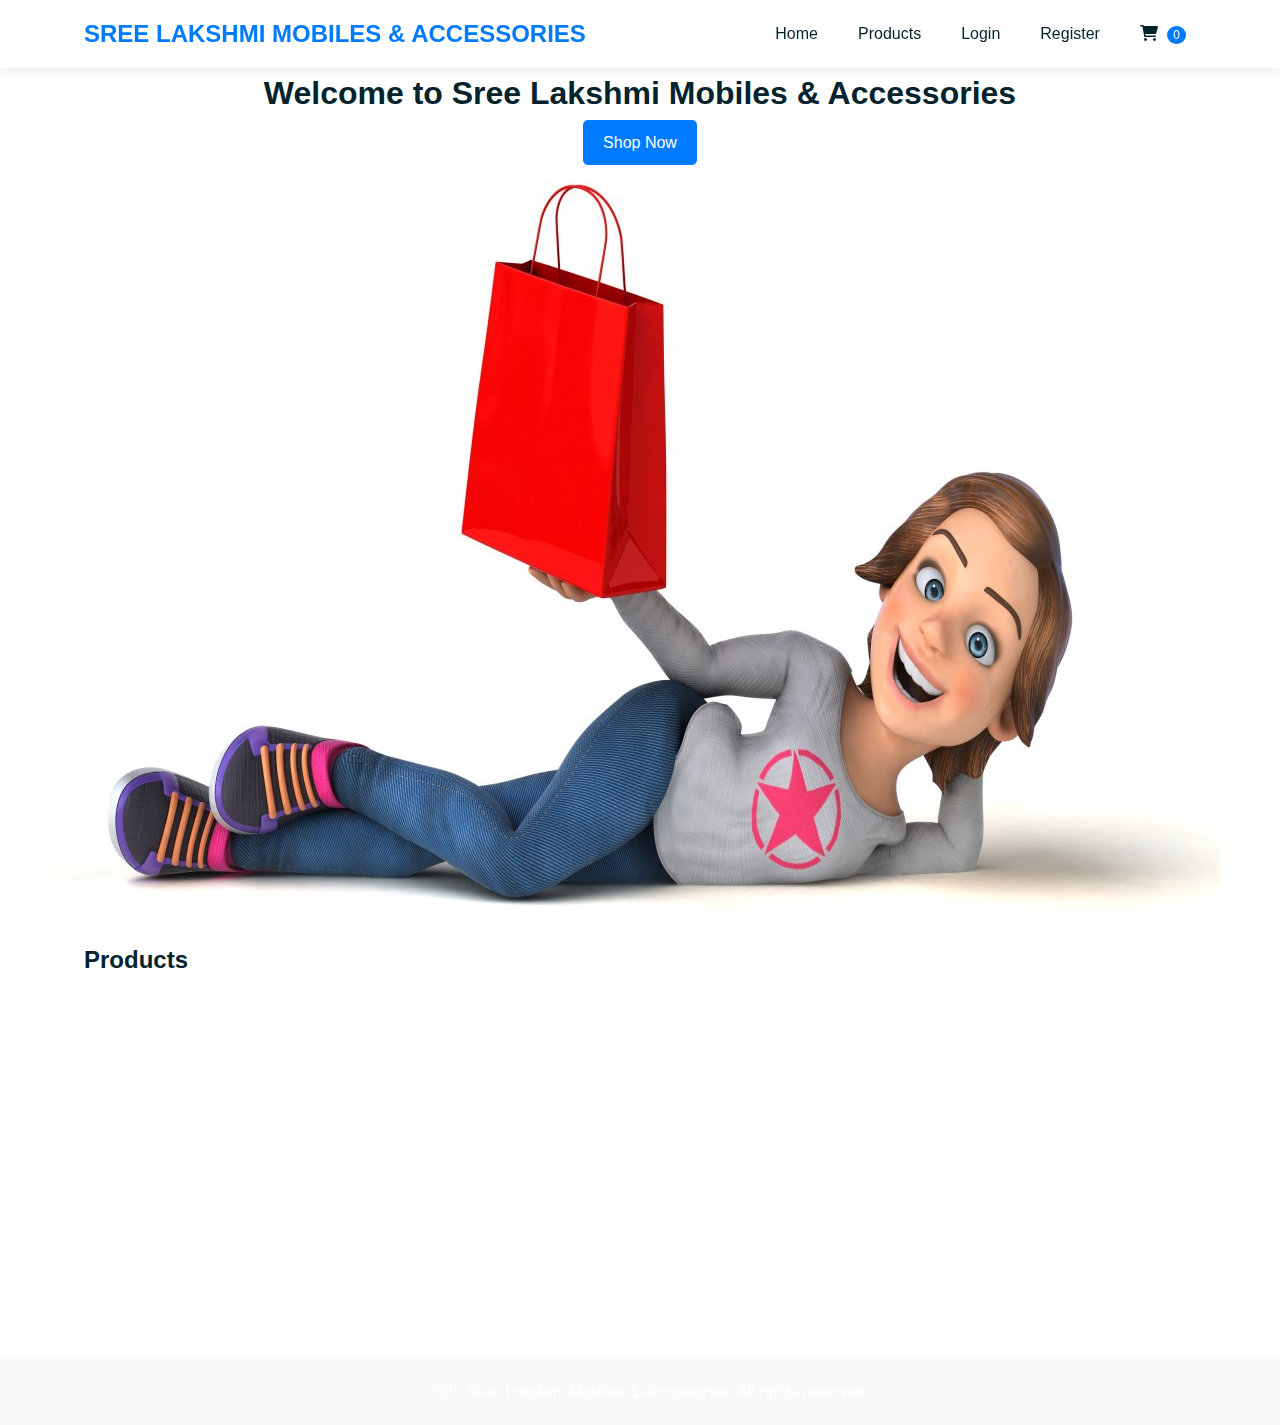
<file: index.html>
<!DOCTYPE html>
<html lang="en">
<head>
    <meta charset="UTF-8">
    <meta name="viewport" content="width=device-width, initial-scale=1.0">
    <title>Sree lakshmi mobiles </title>
    <link rel="stylesheet" href="styles.css">
    <link rel="stylesheet" href="https://cdnjs.cloudflare.com/ajax/libs/font-awesome/6.0.0-beta3/css/all.min.css">
</head>
<body>
    <!-- Navigation Bar -->
    <nav class="navbar">
        <div class="container">
            <a href="index.html" class="logo">SREE LAKSHMI MOBILES & ACCESSORIES </a>
            <div class="nav-links">
                <a href="index.html">Home</a>
                <a href="products.html">Products</a>
                <a href="login.html">Login</a>
                <a href="register.html">Register</a>
                <a href="cart.html">
                    <i class="fas fa-shopping-cart"></i>
                    <span class="cart-count">0</span>
                </a>
            </div>
        </div>
    </nav>
<!-- Hero Section -->
    <!-- Replace existing hero section with this -->
    <section class="hero">
        <div class="container">
          <div class="hero-content">
            <center>
            <h1>Welcome to Sree Lakshmi Mobiles & Accessories </h1>
        
            <div class="hero-buttons">
              <a href="products.html" class="btn btn-primary">Shop Now</a>
            </center>
            </div>
          </div>
          <div class="hero-image">
            <centre>
            <img src="08.jpg" alt="Fashion model">
            </center>
          </div>
        </div>
      </section>

    <!-- Featured Products -->
    <section class="featured-products">
        <div class="container">
            <h2> Products</h2>
            <div class="products-grid" id="featured-products">
                <!-- Products will be loaded via JavaScript -->
            </div>
        </div>
    </section>

    
     <!-- Footer -->
<footer class="footer" style="background-color: #f8f9fa; padding: 20px 0; text-align: center;">
    <div class="container">
      <p>&copy; 2025 Sree Lakshmi Mobiles & Accessories. All rights reserved.</p>
    </div>
  </footer>
    <script src="script.js"></script>
    <script src="cart.js"></script>
</body>
</html>
</file>
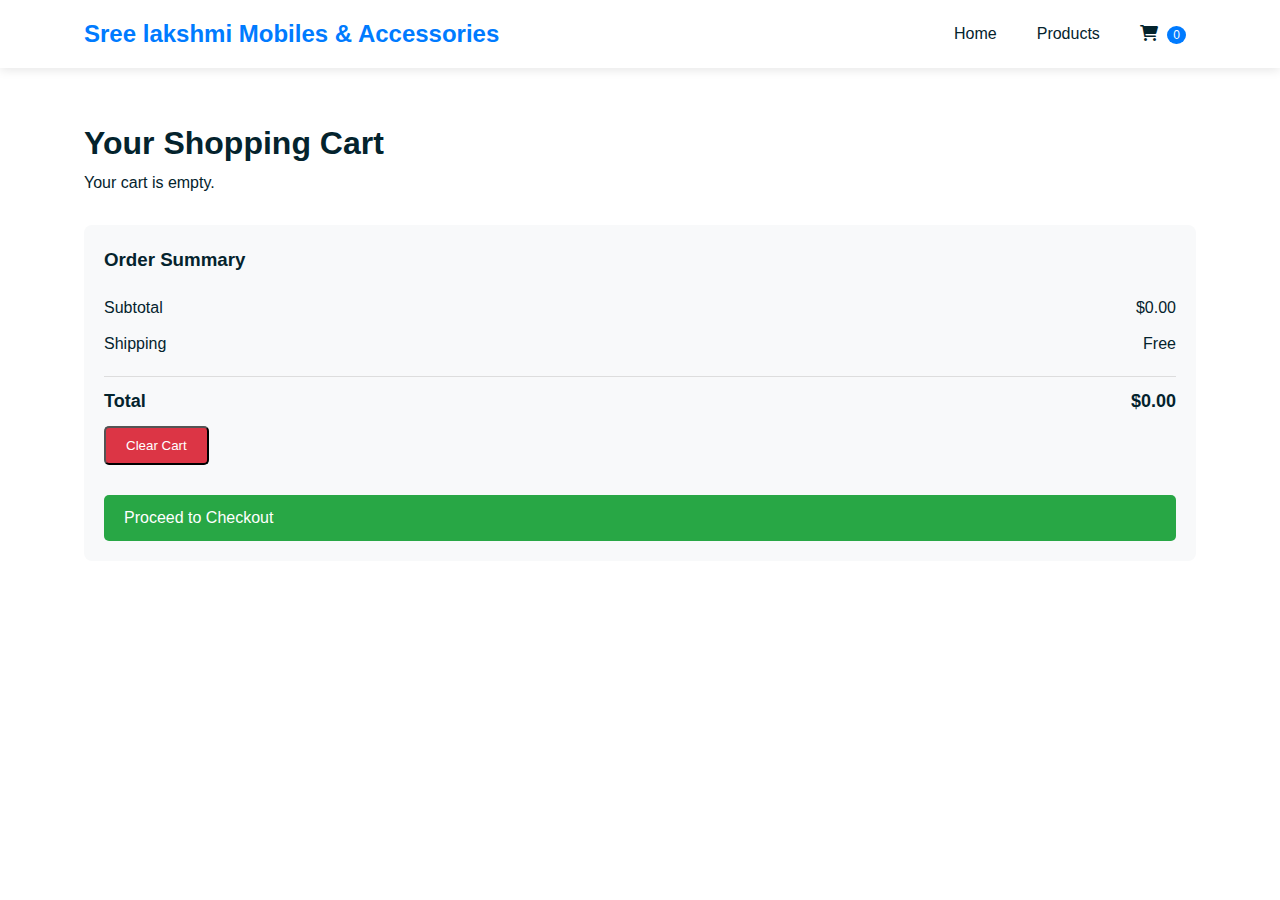
<file: cart.html>
<!DOCTYPE html>
<html lang="en">
<head>
    <meta charset="UTF-8">
    <meta name="viewport" content="width=device-width, initial-scale=1.0">
    <title>MyShop - Shopping Cart</title>
    <link rel="stylesheet" href="styles.css">
    <link rel="stylesheet" href="https://cdnjs.cloudflare.com/ajax/libs/font-awesome/6.0.0-beta3/css/all.min.css">
</head>
<body>
    <!-- Navigation Bar -->
    <nav class="navbar">
        <div class="container">
            <a href="index.html" class="logo">Sree lakshmi Mobiles & Accessories</a>
            <div class="nav-links">
                <a href="index.html">Home</a>
                <a href="products.html">Products</a>
                <a href="cart.html">
                    <i class="fas fa-shopping-cart"></i>
                    <span class="cart-count">0</span>
                </a>
            </div>
        </div>
    </nav>

    <!-- Cart Section -->
    <section class="cart">
        <div class="container">
            <h1>Your Shopping Cart</h1>
            
            <div class="cart-items" id="cart-items">
                <!-- Cart items will be loaded via JavaScript -->
            </div>
            
            <div class="cart-summary">
                <h3>Order Summary</h3>
                <div class="summary-row">
                    <span>Subtotal</span>
                    <span id="cart-total">$0.00</span>
                </div>
                <div class="summary-row">
                    <span>Shipping</span>
                    <span>Free</span>
                </div>
                <div class="summary-row total">
                    <span>Total</span>
                    <span id="cart-total">$0.00</span>
                </div>
                <button id="clear-cart" class="btn btn-danger">Clear Cart</button>
                <a href="checkout.html" class="btn checkout-btn">Proceed to Checkout</a>
            </div>
        </div>
    </section>

    <!-- Footer -->
    <footer class="footer">
        <div class="container">
            <p>&copy; 2025 Sree lakshmi Mobiles & Accessories. All rights reserved.</p>
        </div>
    </footer>

    <script src="script.js"></script>
    <script src="cart.js"></script>
</body>
</html>
</file>
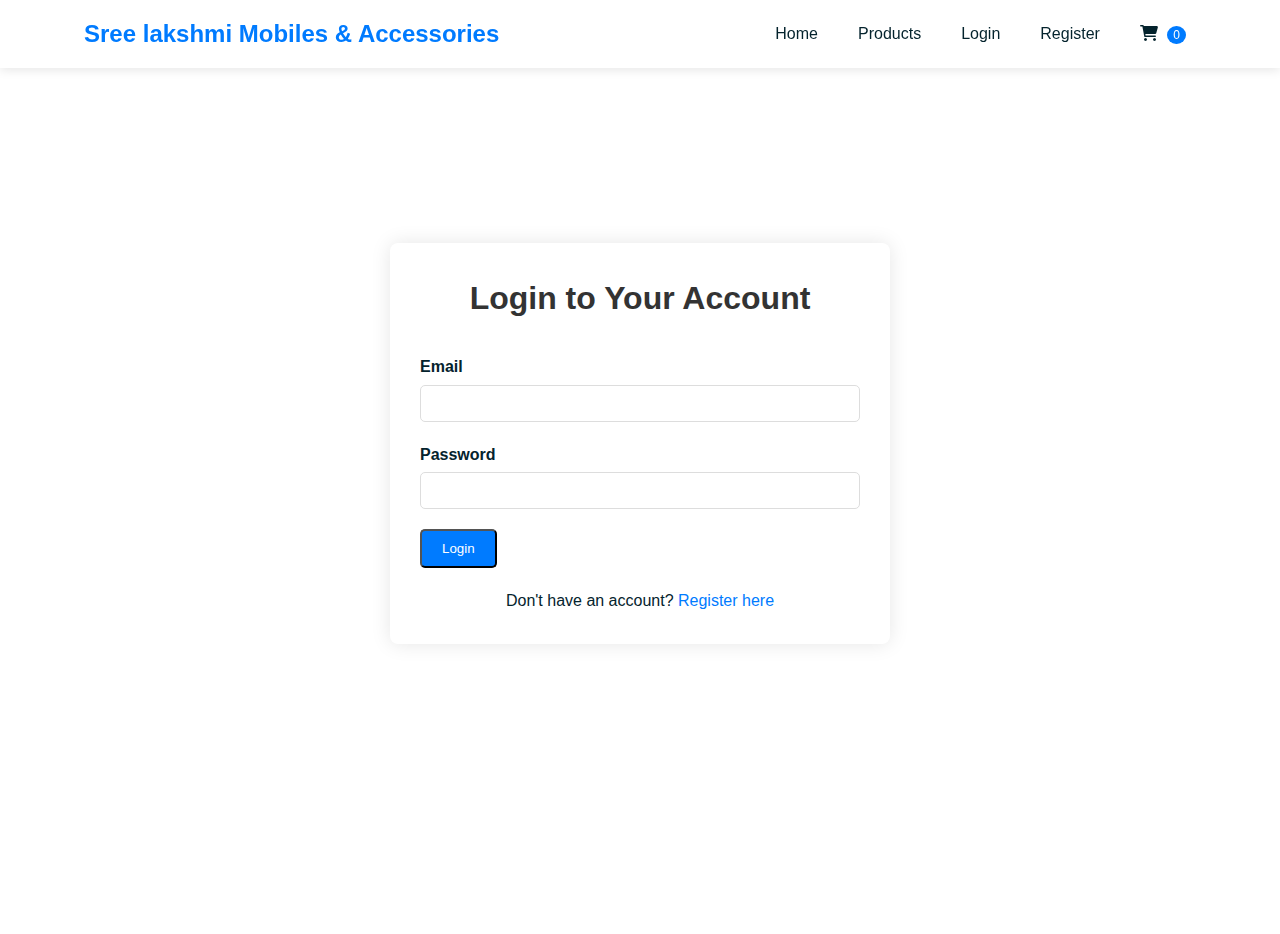
<file: login.html>
<!DOCTYPE html>
<html lang="en">
<head>
    <meta charset="UTF-8">
    <meta name="viewport" content="width=device-width, initial-scale=1.0">
    <title>MyShop - Login</title>
    <link rel="stylesheet" href="styles.css">
    <link rel="stylesheet" href="https://cdnjs.cloudflare.com/ajax/libs/font-awesome/6.0.0-beta3/css/all.min.css">
</head>
<body>
    <!-- Navigation Bar -->
    <nav class="navbar">
        <div class="container">
            <a href="index.html" class="logo">Sree lakshmi Mobiles & Accessories</a>
            <div class="nav-links">
                <a href="index.html">Home</a>
                <a href="products.html">Products</a>
                <a href="login.html">Login</a>
                <a href="register.html">Register</a>
                <a href="cart.html">
                    <i class="fas fa-shopping-cart"></i>
                    <span class="cart-count">0</span>
                </a>
            </div>
        </div>
    </nav>

    <!-- Login Form -->
    <section class="auth-section">
        <div class="container">
            <div class="auth-form">
                <h1>Login to Your Account</h1>
                <form id="login-form">
                    <div class="form-group">
                        <label for="login-email">Email</label>
                        <input type="email" id="login-email" required>
                    </div>
                    <div class="form-group">
                        <label for="login-password">Password</label>
                        <input type="password" id="login-password" required>
                    </div>
                    <button type="submit" class="btn">Login</button>
                </form>
                <p class="auth-link">Don't have an account? <a href="register.html">Register here</a></p>
            </div>
        </div>
    </section>

    <!-- Footer -->
    
    <footer class="footer">
        <div class="container">
            <p>&copy; 2023 MyShop. All rights reserved.</p>
        </div>
    </footer>

    <script src="script.js"></script>
    <script src="auth.js"></script>
</body>
</html>
</file>
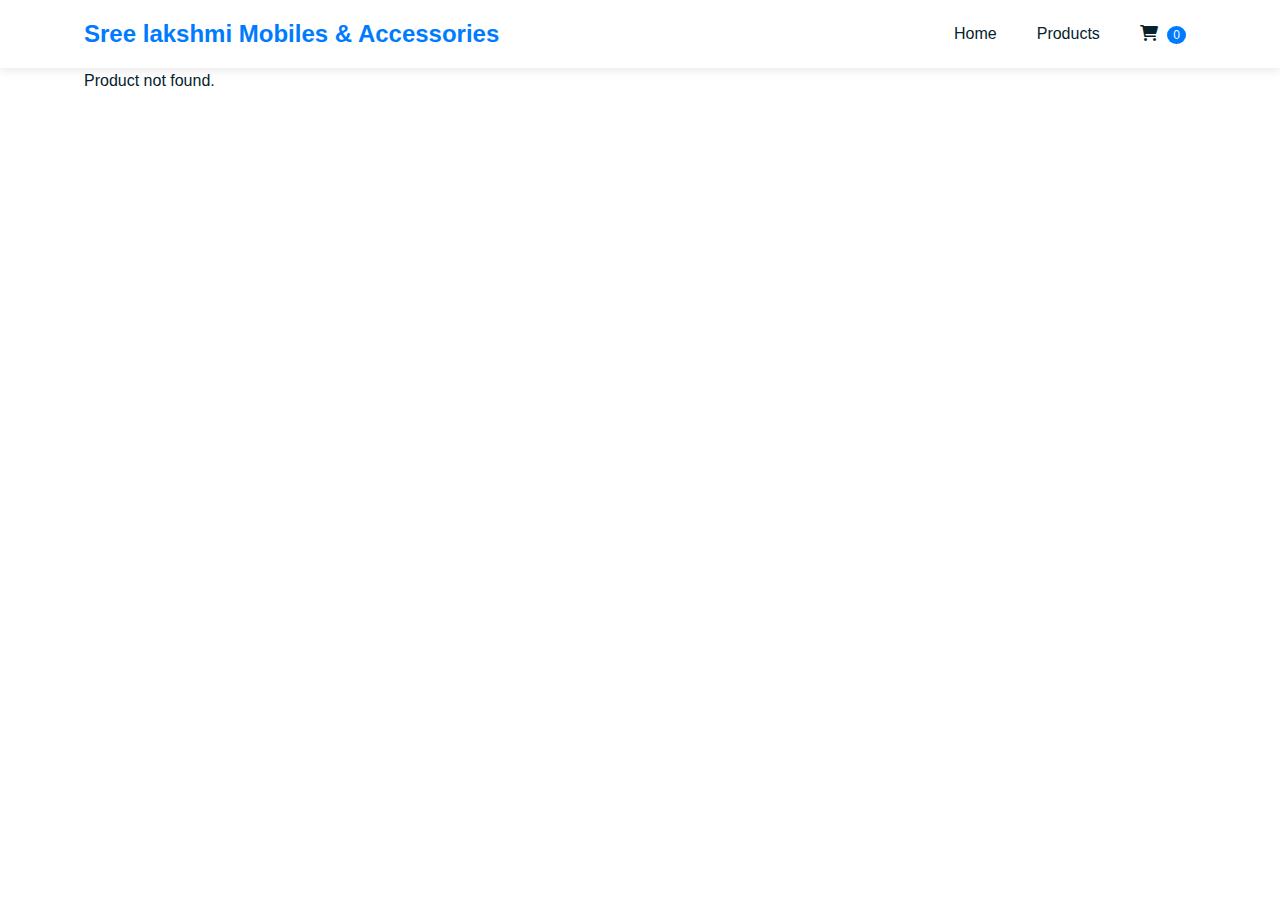
<file: product-detail.html>
<!DOCTYPE html>
<html lang="en">
<head>
    <meta charset="UTF-8">
    <meta name="viewport" content="width=device-width, initial-scale=1.0">
    <title>MyShop - Product Details</title>
    <link rel="stylesheet" href="styles.css">
    <link rel="stylesheet" href="https://cdnjs.cloudflare.com/ajax/libs/font-awesome/6.0.0-beta3/css/all.min.css">
</head>
<body>
    <!-- Navigation Bar -->
    <nav class="navbar">
        <div class="container">
            <a href="index.html" class="logo">Sree lakshmi Mobiles & Accessories </a>
            <div class="nav-links">
                <a href="index.html">Home</a>
                <a href="products.html">Products</a>
                <a href="cart.html">
                    <i class="fas fa-shopping-cart"></i>
                    <span class="cart-count">0</span>
                </a>
            </div>
        </div>
    </nav>

    <!-- Product Detail Section -->
    <section class="product-detail">
        <div class="container" id="product-detail-container">
            <!-- Product details will be loaded via JavaScript -->
        </div>
    </section>

    <!-- Footer -->
    <footer class="footer">
        <div class="container">
            <p>&copy; 2023 MyShop. All rights reserved.</p>
        </div>
    </footer>

    <script src="script.js"></script>
    <script src="cart.js"></script>
    <script>
        // Display product details
        document.addEventListener('DOMContentLoaded', function() {
            const urlParams = new URLSearchParams(window.location.search);
            const productId = parseInt(urlParams.get('id'));
            const product = products.find(p => p.id === productId);
            const container = document.getElementById('product-detail-container');
            
            if (product && container) {
                container.innerHTML = `
                    <div class="product-detail-image">
                        <img src="${product.image}" alt="${product.name}">
                    </div>
                    <div class="product-detail-info">
                        <h1>${product.name}</h1>
                        <p class="price">$${product.price.toFixed(2)}</p>
                        <p class="description">${product.description}</p>
                        <div class="quantity-control">
                            <label for="quantity">Quantity:</label>
                            <input type="number" id="quantity" value="1" min="1">
                        </div>
                        <button class="btn add-to-cart" data-id="${product.id}">Add to Cart</button>
                    </div>
                `;
                
                // Add event listener for Add to Cart button
                const addToCartBtn = container.querySelector('.add-to-cart');
                if (addToCartBtn) {
                    addToCartBtn.addEventListener('click', function() {
                        const quantity = parseInt(document.getElementById('quantity').value) || 1;
                        addToCart(product, quantity);
                        updateCartCount();
                    });
                }
            } else {
                container.innerHTML = '<p>Product not found.</p>';
            }
        });
    </script>
</body>
</html>
</file>
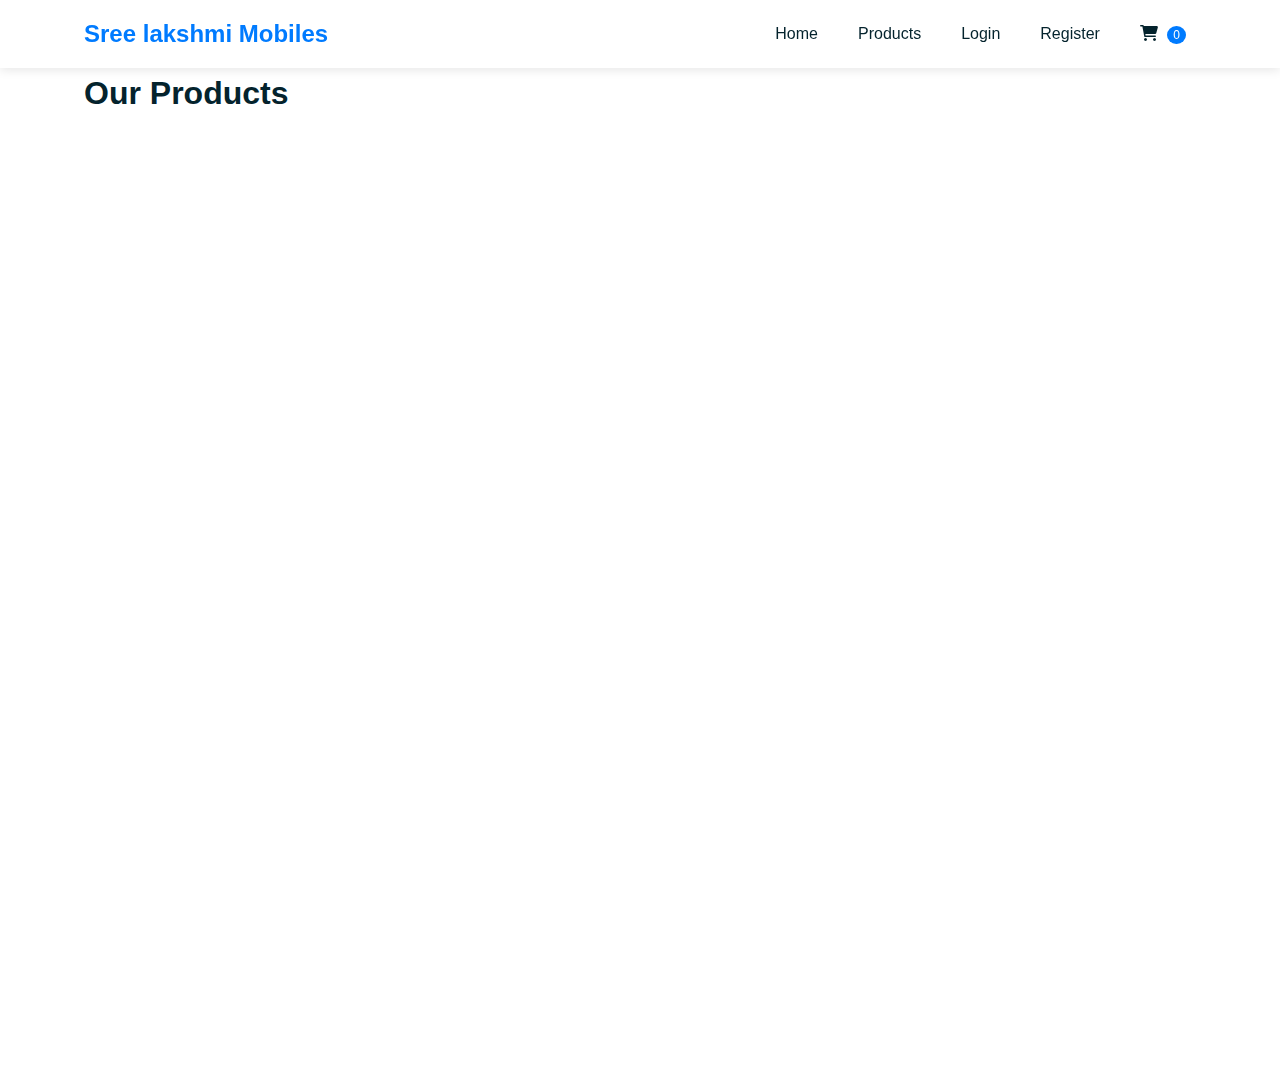
<file: products.html>
<!DOCTYPE html>
<html lang="en">
<head>
    <meta charset="UTF-8">
    <meta name="viewport" content="width=device-width, initial-scale=1.0">
    <title>MyShop - Products</title>
    <link rel="stylesheet" href="styles.css">
    <link rel="stylesheet" href="https://cdnjs.cloudflare.com/ajax/libs/font-awesome/6.0.0-beta3/css/all.min.css">
</head>
<body>
    <nav class="navbar">
        <div class="container">
            <a href="index.html" class="logo">Sree lakshmi Mobiles</a>
            <div class="nav-links">
                <a href="index.html">Home</a>
                <a href="products.html">Products</a>
                <a href="login.html">Login</a>
                <a href="register.html">Register</a>
                <a href="cart.html">
                    <i class="fas fa-shopping-cart"></i>
                    <span class="cart-count">0</span>
                </a>
            </div>
        </div>
    </nav>

    <!-- Products Section -->
    <section class="products">
        <div class="container">
            <h1>Our Products</h1>
            <div class="products-grid" id="all-products">
                <!-- Products will be loaded via JavaScript -->
            </div>
        </div>
    </section>

    <!-- Footer -->
    <footer class="footer">
        <div class="container">
            <p>&copy; 2023 MyShop. All rights reserved.</p>
        </div>
    </footer>

    <script src="script.js"></script>
    <script src="cart.js"></script>
    <script>
        // Display all products on products page
        document.addEventListener('DOMContentLoaded', function() {
            const productsContainer = document.getElementById('all-products');
            
            if (productsContainer) {
                products.forEach(product => {
                    const productElement = document.createElement('div');
                    productElement.className = 'product-card';
                    productElement.innerHTML = `
                        <img src="${product.image}" alt="${product.name}" class="product-image">
                        <div class="product-info">
                            <h3 class="product-title">${product.name}</h3>
                            <p class="product-price">$${product.price.toFixed(2)}</p>
                            <button class="add-to-cart" data-id="${product.id}">Add to Cart</button>
                            <a href="product-detail.html?id=${product.id}" class="btn view-details">View Details</a>
                        </div>
                    `;
                    productsContainer.appendChild(productElement);
                });
            }
        });
    </script>
</body>
</html>
</file>
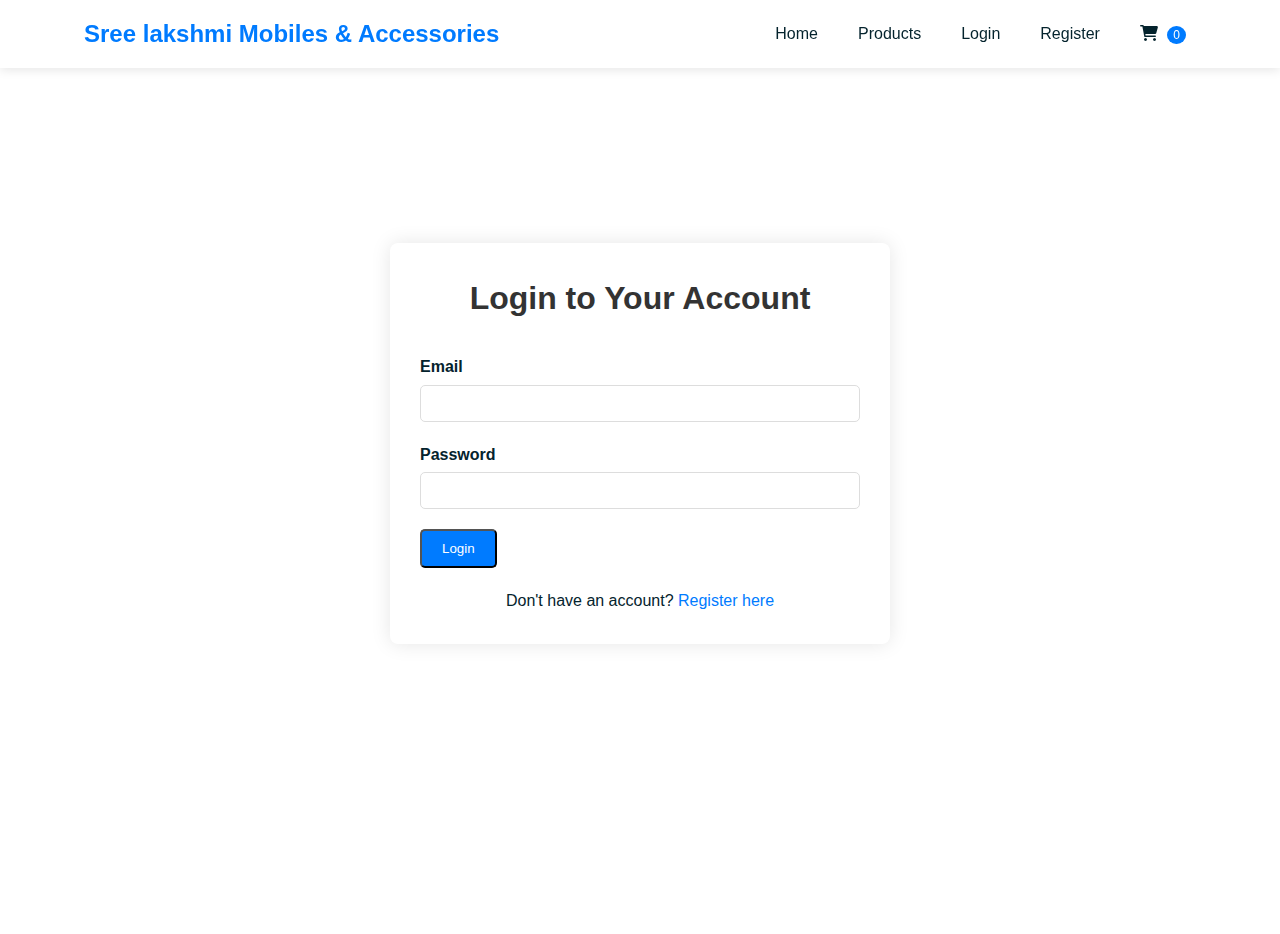
<file: profile.html>
<!DOCTYPE html>
<html lang="en">
<head>
    <meta charset="UTF-8">
    <meta name="viewport" content="width=device-width, initial-scale=1.0">
    <title>MyShop - My Profile</title>
    <link rel="stylesheet" href="styles.css">
    <link rel="stylesheet" href="https://cdnjs.cloudflare.com/ajax/libs/font-awesome/6.0.0-beta3/css/all.min.css">
</head>
<body>
    <!-- Navigation Bar -->
    <nav class="navbar">
        <div class="container">
            <a href="index.html" class="logo">MyShop</a>
            <div class="nav-links">
                <a href="index.html">Home</a>
                <a href="products.html">Products</a>
                <a href="profile.html"><i class="fas fa-user"></i> Profile</a>
                <a href="#" id="logout-link">Logout</a>
                <a href="cart.html">
                    <i class="fas fa-shopping-cart"></i>
                    <span class="cart-count">0</span>
                </a>
            </div>
        </div>
    </nav>

    <!-- Profile Section -->
    <section class="profile-section">
        <div class="container">
            <div class="profile-container">
                <!-- Sidebar -->
                <div class="profile-sidebar">
                    <div class="profile-avatar" id="profile-avatar">JD</div>
                    <h2 id="profile-name">John Doe</h2>
                    <ul class="profile-menu">
                        <li><a href="profile.html" class="active">Dashboard</a></li>
                        <li><a href="profile-orders.html">My Orders</a></li>
                        <li><a href="profile-settings.html">Account Settings</a></li>
                    </ul>
                </div>
                
                <!-- Main Content -->
                <div class="profile-content">
                    <h1>Welcome back, <span id="welcome-name">John</span>!</h1>
                    <p>Email: <span id="profile-email">john@example.com</span></p>
                    
                    <div class="order-history">
                        <h2>Recent Orders</h2>
                        <div id="recent-orders">
                            <!-- Orders will be loaded via JavaScript -->
                            <p>You haven't placed any orders yet.</p>
                        </div>
                    </div>
                </div>
            </div>
        </div>
    </section>

    
    <footer class="footer">
        <div class="container">
            <p>&copy; 2023 MyShop. All rights reserved.</p>
        </div>
    </footer>

    <script src="script.js"></script>
    <script src="auth.js"></script>
    <script>
        // Load profile data
        document.addEventListener('DOMContentLoaded', function() {
            const user = JSON.parse(localStorage.getItem('currentUser'));
            
            if (!user) {
                window.location.href = 'login.html';
                return;
            }
            
            // Display user info
            document.getElementById('profile-name').textContent = user.name;
            document.getElementById('welcome-name').textContent = user.name.split(' ')[0];
            document.getElementById('profile-email').textContent = user.email;
            
            // Create avatar initials
            const initials = user.name.split(' ').map(n => n[0]).join('').toUpperCase();
            document.getElementById('profile-avatar').textContent = initials;
            
            // Logout functionality
            document.getElementById('logout-link').addEventListener('click', function(e) {
                e.preventDefault();
                localStorage.removeItem('currentUser');
                window.location.href = 'index.html';
            });
        });
    </script>
</body>
</html>
</file>
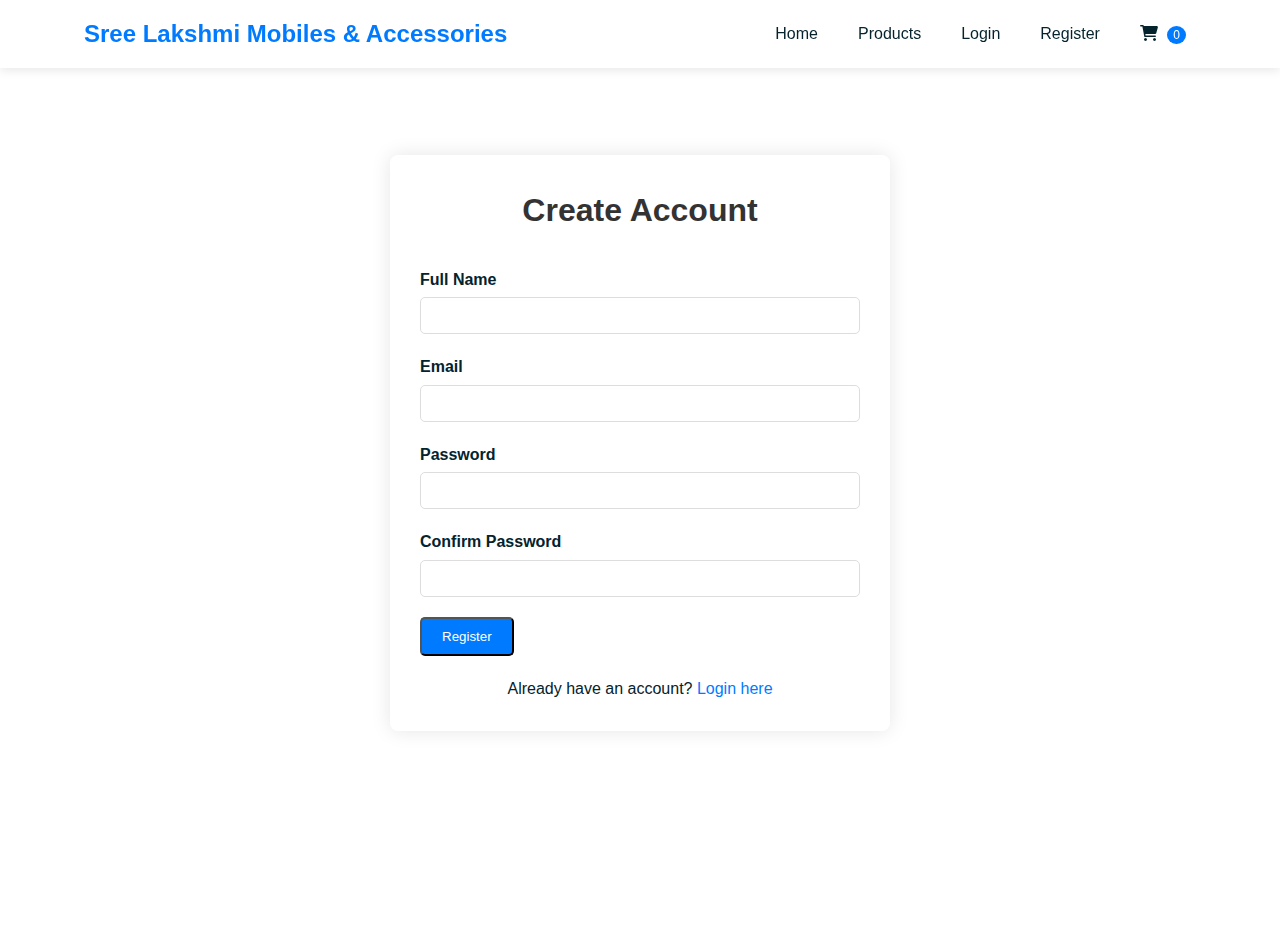
<file: register.html>
<!DOCTYPE html>
<html lang="en">
<head>
    <meta charset="UTF-8">
    <meta name="viewport" content="width=device-width, initial-scale=1.0">
    <title>MyShop - Register</title>
    <link rel="stylesheet" href="styles.css">
    <link rel="stylesheet" href="https://cdnjs.cloudflare.com/ajax/libs/font-awesome/6.0.0-beta3/css/all.min.css">
</head>
<body>
    <!-- Navigation Bar -->
    <nav class="navbar">
        <div class="container">
            <a href="index.html" class="logo">Sree Lakshmi Mobiles & Accessories </a>
            <div class="nav-links">
                <a href="index.html">Home</a>
                <a href="products.html">Products</a>
                <a href="login.html">Login</a>
                <a href="register.html">Register</a>
                <a href="cart.html">
                    <i class="fas fa-shopping-cart"></i>
                    <span class="cart-count">0</span>
                </a>
            </div>
        </div>
    </nav>

    <!-- Registration Form -->
    <section class="auth-section">
        <div class="container">
            <div class="auth-form">
                <h1>Create Account</h1>
                <form id="register-form">
                    <div class="form-group">
                        <label for="reg-name">Full Name</label>
                        <input type="text" id="reg-name" required>
                    </div>
                    <div class="form-group">
                        <label for="reg-email">Email</label>
                        <input type="email" id="reg-email" required>
                    </div>
                    <div class="form-group">
                        <label for="reg-password">Password</label>
                        <input type="password" id="reg-password" required minlength="6">
                    </div>
                    <div class="form-group">
                        <label for="reg-confirm-password">Confirm Password</label>
                        <input type="password" id="reg-confirm-password" required>
                    </div>
                    <button type="submit" class="btn">Register</button>
                </form>
                <p class="auth-link">Already have an account? <a href="login.html">Login here</a></p>
            </div>
        </div>
    </section>

    <!-- Footer -->
    
    <footer class="footer">
        <div class="container">
            <p>&copy; 2023 MyShop. All rights reserved.</p>
        </div>
    </footer>

    <script src="script.js"></script>
    <script src="auth.js"></script>
</body>
</html>
</file>
<file: styles.css>
/* Global Styles */
* {
    margin: 0;
    padding: 0;
    box-sizing: border-box;
    font-family: 'Arial', sans-serif;
}

body {
    line-height: 1.6;
    color: #04232d;
}

.container {
    width: 90%;
    max-width: 1200px;
    margin: 0 auto;
    padding: 0 20px;
}

a {
    text-decoration: none;
    color: inherit;
}

.btn {
    display: inline-block;
    padding: 10px 20px;
    background: #007bff;
    color: white;
    border-radius: 5px;
    transition: background 0.3s;
}

.btn:hover {
    background: #0056b3;
}

/* Navigation */
.navbar {
    background: #fff;
    box-shadow: 0 2px 10px rgba(0, 0, 0, 0.1);
    padding: 15px 0;
    position: sticky;
    top: 0;
    z-index: 100;
}

.navbar .container {
    display: flex;
    justify-content: space-between;
    align-items: center;
}

.logo {
    font-size: 24px;
    font-weight: bold;
    color: #007bff;
}

.nav-links {
    display: flex;
    gap: 20px;
    align-items: center;
}

.nav-links a {
    padding: 5px 10px;
}

.nav-links a:hover {
    color: #007bff;
}

.cart-count {
    background: #007bff;
    color: white;
    border-radius: 50%;
    padding: 2px 6px;
    font-size: 12px;
    margin-left: 5px;
}
/* Products Grid */
.products-grid {
    display: grid;
    grid-template-columns: repeat(auto-fill, minmax(250px, 1fr));
    gap: 30px;
    margin-top: 30px;
}

.product-card {
    border: 1px solid #ddd;
    border-radius: 8px;
    overflow: hidden;
    transition: transform 0.3s, box-shadow 0.3s;
}

.product-card:hover {
    transform: translateY(-5px);
    box-shadow: 0 10px 20px rgba(0, 0, 0, 0.1);
}

.product-image {
    height: 200px;
    width: 100%;
    object-fit: cover;
}

.product-info {
    padding: 15px;
}

.product-title {
    font-size: 18px;
    margin-bottom: 10px;
}

.product-price {
    font-weight: bold;
    color: #007bff;
    margin-bottom: 15px;
}

.add-to-cart {
    width: 100%;
    padding: 8px;
    background: #28a745;
    color: white;
    border: none;
    border-radius: 5px;
    cursor: pointer;
    transition: background 0.3s;
}

.add-to-cart:hover {
    background: #218838;
}

/* Footer */
/* Footer */
.footer {
    background: var(--dark);
    color: white;
    padding: 60px 0 30px;
  }
  
  .footer .container {
    display: grid;
    grid-template-columns: repeat(auto-fit, minmax(200px, 1fr));
    gap: 40px;
  }
  
  .footer-logo {
    font-size: 1.8rem;
    font-weight: 800;
    margin-bottom: 20px;
    display: inline-block;
  }
  
  .footer-links h3 {
    font-size: 1.2rem;
    margin-bottom: 20px;
    position: relative;
    padding-bottom: 10px;
  }
  
  .footer-links h3::after {
    content: '';
    position: absolute;
    bottom: 0;
    left: 0;
    width: 40px;
    height: 2px;
    background: var(--primary);
  }
  
  .footer-links ul {
    list-style: none;
  }
  
  .footer-links li {
    margin-bottom: 10px;
  }
  
  .footer-links a {
    color: rgba(255, 255, 255, 0.7);
    transition: color 0.3s ease;
  }
  
  .footer-links a:hover {
    color: white;
  }
  
  .social-links {
    display: flex;
    gap: 15px;
    margin-top: 20px;
  }
  
  .social-links a {
    display: flex;
    align-items: center;
    justify-content: center;
    width: 40px;
    height: 40px;
    border-radius: 50%;
    background: rgba(255, 255, 255, 0.1);
    color: white;
    transition: all 0.3s ease;
  }
  
  .social-links a:hover {
    background: var(--primary);
    transform: translateY(-3px);
  }
  
  .copyright {
    grid-column: 1 / -1;
    text-align: center;
    padding-top: 30px;
    margin-top: 30px;
    border-top: 1px solid rgba(255, 255, 255, 0.1);
    color: rgba(255, 255, 255, 0.5);
    font-size: 0.9rem;
  }

/* Responsive Design */
@media (max-width: 768px) {
    .hero h1 {
        font-size: 36px;
    }
    
    .hero p {
        font-size: 18px;
    }
    
    .products-grid {
        grid-template-columns: repeat(auto-fill, minmax(200px, 1fr));
    }
}
/* Cart Page Styles */
.cart {
    padding: 50px 0;
}

.cart-items {
    margin-bottom: 30px;
}

.cart-item {
    display: grid;
    grid-template-columns: 100px 2fr 1fr 1fr 50px;
    gap: 20px;
    align-items: center;
    padding: 20px 0;
    border-bottom: 1px solid #ddd;
}

.cart-item-image img {
    width: 80px;
    height: 80px;
    object-fit: cover;
    border-radius: 5px;
}

.cart-item-quantity {
    display: flex;
    align-items: center;
    gap: 5px;
}

.quantity-btn {
    width: 30px;
    height: 30px;
    border: 1px solid #ddd;
    background: #f8f9fa;
    cursor: pointer;
    border-radius: 3px;
}

.quantity-input {
    width: 50px;
    height: 30px;
    text-align: center;
    border: 1px solid #ddd;
    border-radius: 3px;
}

.remove-item {
    background: none;
    border: none;
    color: #dc3545;
    cursor: pointer;
    font-size: 16px;
}

.cart-summary {
    background: #f8f9fa;
    padding: 20px;
    border-radius: 8px;
    margin-top: 30px;
}

.cart-summary h3 {
    margin-bottom: 20px;
}

.summary-row {
    display: flex;
    justify-content: space-between;
    margin-bottom: 10px;
}

.summary-row.total {
    font-weight: bold;
    font-size: 18px;
    margin-top: 20px;
    padding-top: 10px;
    border-top: 1px solid #ddd;
}

.checkout-btn {
    width: 100%;
    margin-top: 20px;
    background: #28a745;
}

.checkout-btn:hover {
    background: #218838;
}

.btn-danger {
    background: #dc3545;
    margin-bottom: 10px;
}

.btn-danger:hover {
    background: #c82333;
}

/* Checkout Page Styles */
.checkout-container {
    display: grid;
    grid-template-columns: 2fr 1fr;
    gap: 30px;
    margin-top: 30px;
}

.checkout-form {
    background: #f8f9fa;
    padding: 30px;
    border-radius: 8px;
}

.form-group {
    margin-bottom: 20px;
}

.form-group label {
    display: block;
    margin-bottom: 5px;
    font-weight: bold;
}

.form-group input {
    width: 100%;
    padding: 10px;
    border: 1px solid #ddd;
    border-radius: 5px;
}

.form-row {
    display: grid;
    grid-template-columns: 1fr 1fr;
    gap: 20px;
}

.payment-method {
    margin: 20px 0;
}

.payment-option {
    margin-bottom: 10px;
}

.payment-option input {
    margin-right: 10px;
}

.order-summary {
    background: #f8f9fa;
    padding: 30px;
    border-radius: 8px;
    align-self: start;
}

.order-item {
    display: grid;
    grid-template-columns: 60px 2fr 1fr;
    gap: 15px;
    align-items: center;
    padding: 15px 0;
    border-bottom: 1px solid #ddd;
}

.order-item-image img {
    width: 50px;
    height: 50px;
    object-fit: cover;
    border-radius: 5px;
}

.order-totals {
    margin-top: 20px;
}

/* Notification */
.notification {
    position: fixed;
    bottom: 20px;
    left: 50%;
    transform: translateX(-50%);
    background: #28a745;
    color: white;
    padding: 15px 25px;
    border-radius: 5px;
    opacity: 0;
    transition: opacity 0.3s;
    z-index: 1000;
}

.notification.show {
    opacity: 1;
}

/* Responsive Design for Cart and Checkout */
@media (max-width: 768px) {
    .cart-item {
        grid-template-columns: 80px 1fr;
        grid-template-rows: auto auto auto;
        gap: 10px;
    }
    
    .cart-item-image {
        grid-row: 1 / 3;
    }
    
    .cart-item-details {
        grid-column: 2;
    }
    
    .cart-item-quantity {
        grid-column: 1 / 3;
        justify-content: flex-start;
    }
    
    .cart-item-subtotal {
        grid-column: 1 / 3;
        text-align: right;
    }
    
    .remove-item {
        grid-column: 1 / 3;
        text-align: right;
    }
    
    .checkout-container {
        grid-template-columns: 1fr;
    }
    
    .form-row {
        grid-template-columns: 1fr;
        gap: 0;
    }
}
/* Authentication Styles */
.auth-section {
    padding: 50px 0;
    min-height: calc(100vh - 150px);
    display: flex;
    align-items: center;
}

.auth-form {
    max-width: 500px;
    margin: 0 auto;
    background: #fff;
    padding: 30px;
    border-radius: 8px;
    box-shadow: 0 0 20px rgba(0, 0, 0, 0.1);
}

.auth-form h1 {
    text-align: center;
    margin-bottom: 30px;
    color: #333;
}

.auth-link {
    text-align: center;
    margin-top: 20px;
}

.auth-link a {
    color: #007bff;
    text-decoration: none;
}

.auth-link a:hover {
    text-decoration: underline;
}

/* Profile Page Styles */
.profile-section {
    padding: 50px 0;
}

.profile-container {
    display: grid;
    grid-template-columns: 1fr 2fr;
    gap: 30px;
}

.profile-sidebar {
    background: #f8f9fa;
    padding: 20px;
    border-radius: 8px;
}

.profile-avatar {
    width: 100px;
    height: 100px;
    border-radius: 50%;
    background: #007bff;
    color: white;
    display: flex;
    align-items: center;
    justify-content: center;
    font-size: 40px;
    margin: 0 auto 20px;
}

.profile-menu {
    list-style: none;
}

.profile-menu li {
    margin-bottom: 10px;
}

.profile-menu a {
    display: block;
    padding: 8px 10px;
    color: #333;
    border-radius: 5px;
}

.profile-menu a:hover, .profile-menu a.active {
    background: #007bff;
    color: white;
}

.profile-content {
    background: #f8f9fa;
    padding: 20px;
    border-radius: 8px;
}

.order-history {
    margin-top: 30px;
}

.order-item {
    display: grid;
    grid-template-columns: 80px 1fr auto;
    gap: 15px;
    padding: 15px 0;
    border-bottom: 1px solid #ddd;
}

.order-item img {
    width: 80px;
    height: 80px;
    object-fit: cover;
    border-radius: 5px;
}

.order-item-details h3 {
    margin-bottom: 5px;
}

.order-status {
    display: inline-block;
    padding: 3px 8px;
    border-radius: 3px;
    font-size: 12px;
    font-weight: bold;
}

.status-pending {
    background: #ffc107;
    color: #333;
}

.status-completed {
    background: #28a745;
    color: white;
}

.status-cancelled {
    background: #dc3545;
    color: white;
}
/* Animations */
@keyframes fadeIn {
    from { opacity: 0; transform: translateY(20px); }
    to { opacity: 1; transform: translateY(0); }
  }
  
  .product-card {
    animation: fadeIn 0.5s ease forwards;
    opacity: 0;
  }
  
  .product-card:nth-child(1) { animation-delay: 0.1s; }
  .product-card:nth-child(2) { animation-delay: 0.2s; }
  .product-card:nth-child(3) { animation-delay: 0.3s; }
  .product-card:nth-child(4) { animation-delay: 0.4s; }
  .product-card:nth-child(5) { animation-delay: 0.5s; }
  
  /* Smooth transitions */
  a, button, input {
    transition: all 0.3s cubic-bezier(0.25, 0.8, 0.25, 1);
  }
  
  /* Hover effects */
  .btn:hover {
    transform: translateY(-2px);
    box-shadow: 0 7px 14px rgba(108, 92, 231, 0.2);
  }
  /* Loading state */
.loading {
    position: fixed;
    top: 0;
    left: 0;
    right: 0;
    bottom: 0;
    background: rgba(255, 255, 255, 0.8);
    display: flex;
    align-items: center;
    justify-content: center;
    z-index: 1000;
  }
  
  .loading-spinner {
    width: 50px;
    height: 50px;
    border: 5px solid var(--light);
    border-top-color: var(--primary);
    border-radius: 50%;
    animation: spin 1s linear infinite;
  }
  
  @keyframes spin {
    to { transform: rotate(360deg); }
  }
</file>
